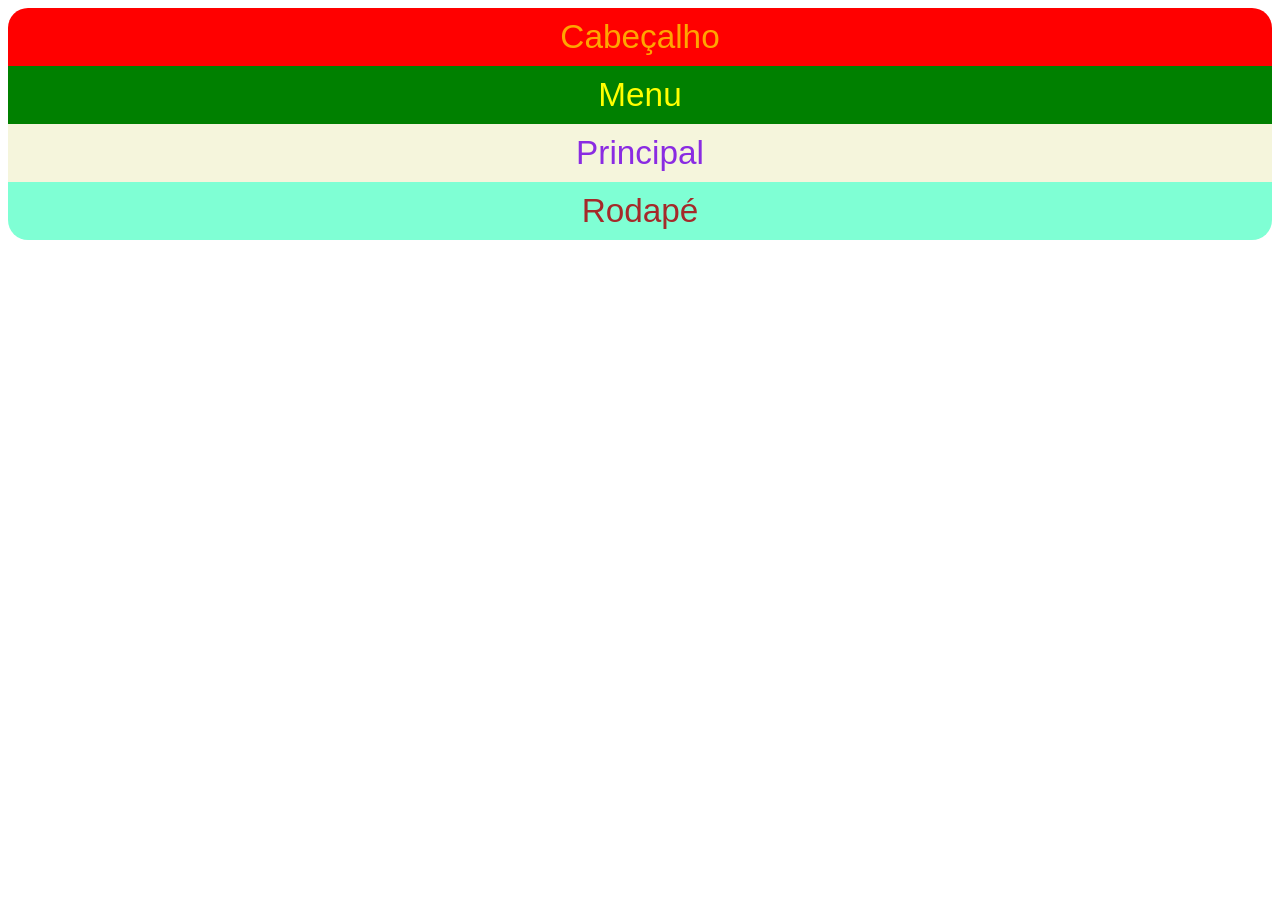
<file: 1 - Semestre/abril/projetoweb/index.html>
<!DOCTYPE html>
<html lang="pt-br">
<head>
    <meta charset="UTF-8">
    <meta http-equiv="X-UA-Compatible" content="IE=edge">
    <meta name="viewport" content="width=device-width, initial-scale=1.0">
    <link rel="stylesheet" href="style2.css">
    <title>Document</title>
</head>
<body>
    <header>
        Cabeçalho
    </header>

    <nav>
        Menu
    </nav>

    <main>
        Principal
    </main>

    <footer>
        Rodapé
    </footer>
</body>
</html>
</file>
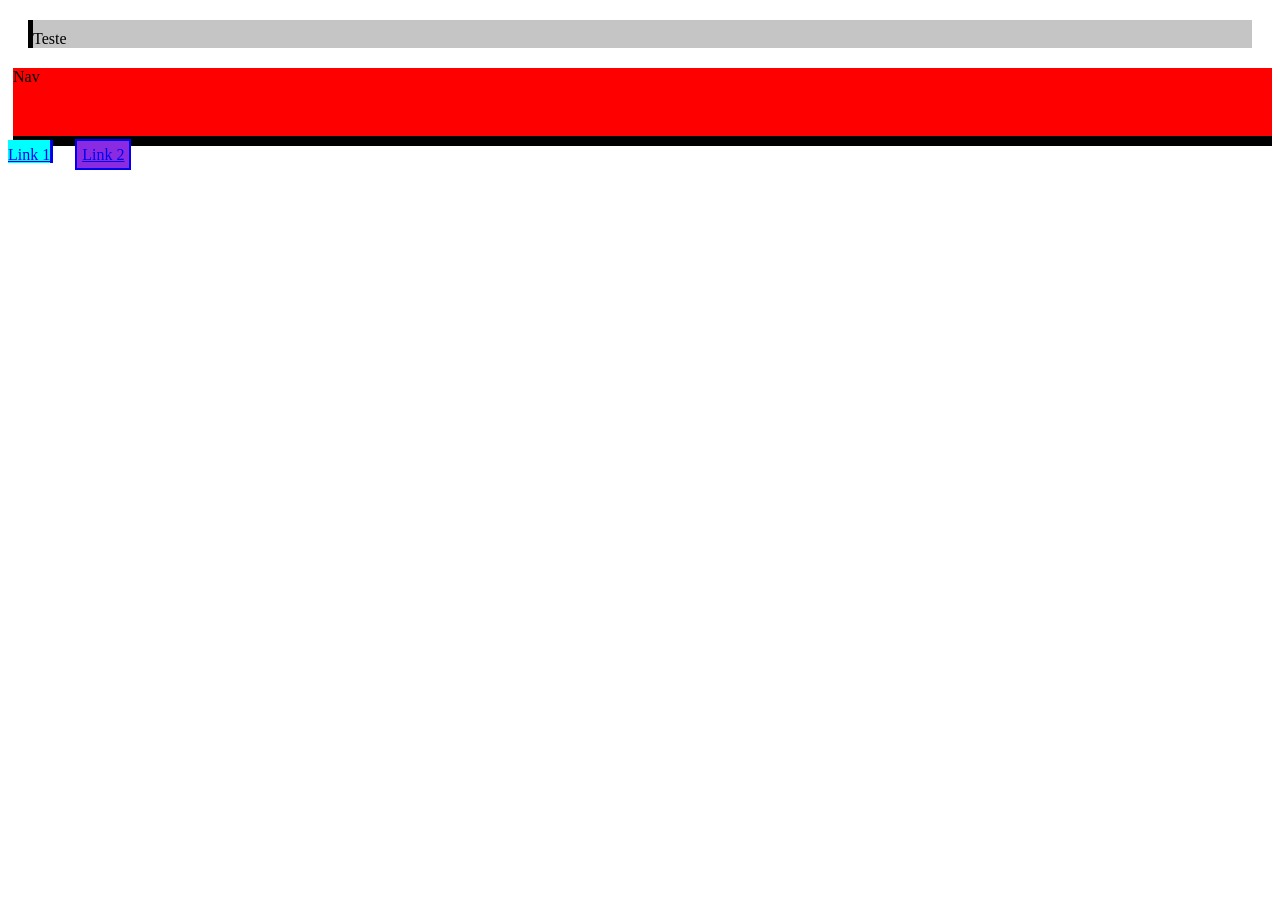
<file: 1 - Semestre/abril/projetoweb02/index.html>
<!DOCTYPE html>
<html lang="pt-br">

<head>
    <meta charset="UTF-8">
    <meta http-equiv="X-UA-Compatible" content="IE=edge">
    <meta name="viewport" content="width=device-width, initial-scale=1.0">
    <title>Página Principal</title>
    <link rel="stylesheet" href="style.css">
</head>

<body>
    <main>
        Teste
    </main>

    <nav>
        Nav
    </nav>

    <a href="#" class="link1">Link 1</a>
    <a href="#" class="link2">Link 2</a>
</body>

</html>
</file>
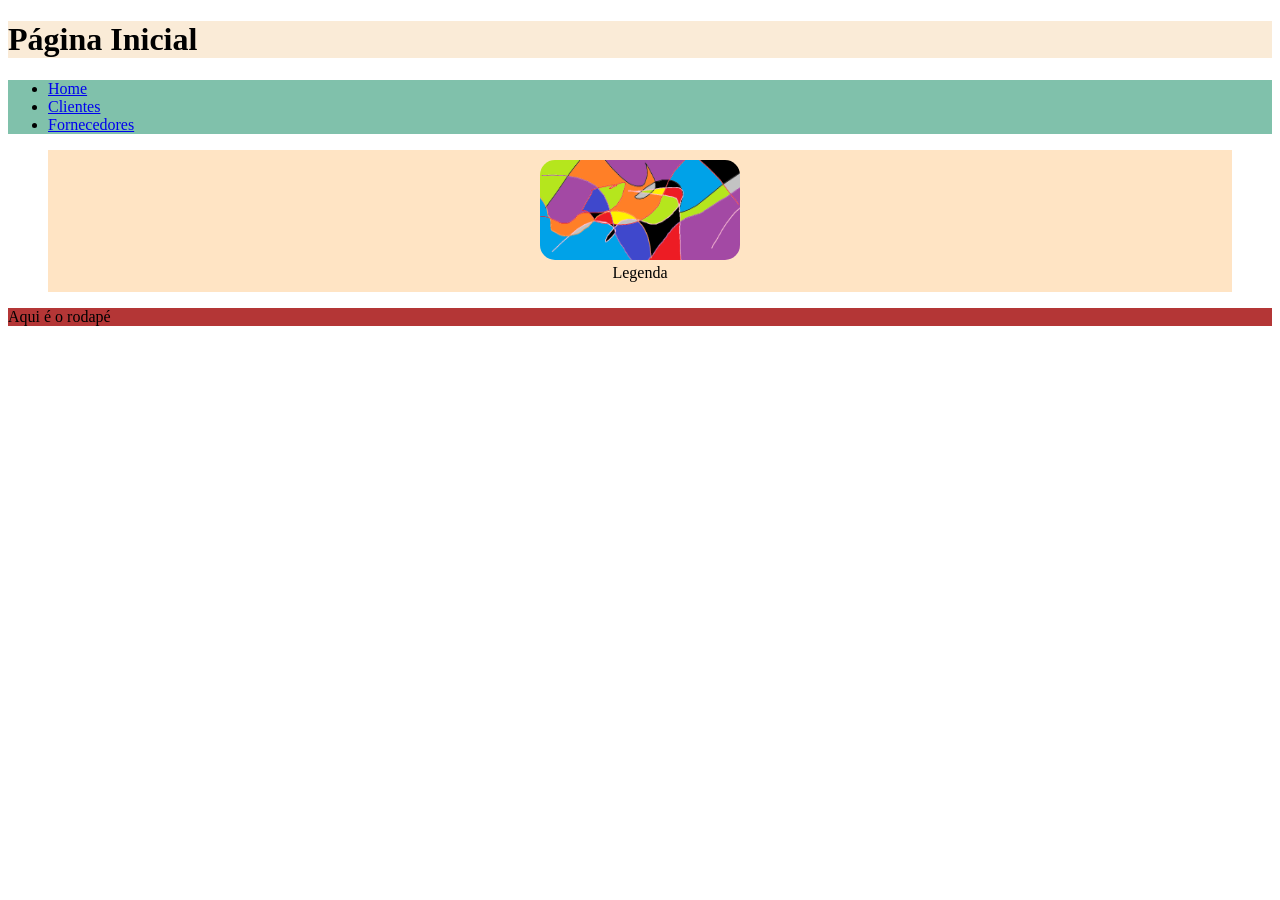
<file: 1 - Semestre/marco/ListasLinks/index.html>
<!DOCTYPE html>
<html lang="pt-br">

<head>
    <meta charset="UTF-8">
    <meta http-equiv="X-UA-Compatible" content="IE=edge">
    <meta name="viewport" content="width=device-width, initial-scale=1.0">
    <title>Página Principal</title>
</head>

<style>
    header {
        background-color: antiquewhite;
    }

    nav {
        background-color: rgb(128, 193, 171);
    }

    figure {
        padding: 10px;
        background-color: bisque;
        text-align: center;
    }

    img {
        border-radius: 15px;
    }

    footer {
        background-color: rgb(180, 54, 54);
    }
</style>

<body>
    <header><!--Cabeçalho da página-->
        <h1>Página Inicial</h1>
    </header>

    <nav> <!--tag de navegação utilizada para criar menus-->
        <ul>
            <li><a href="index.html">Home</a></li>
            <li><a href="clientes.html">Clientes</a></li>
            <li><a href="fornecedores.html">Fornecedores</a></li>
        </ul>
    </nav>

    <main><!--Conteúdo Principal-->
        <figure><!--Container de imagem-->
            <img src="img/imagem-ti.png" alt="Arte abstrata" height="100px" width="200px"><!--Link para imagem-->
            <figcaption>Legenda</figcaption><!--Legenda de uma imagem-->
        </figure>
    </main>

    <footer><!--Rodapé-->
        <p>Aqui é o rodapé</p>
    </footer>

</body>

</html>
</file>
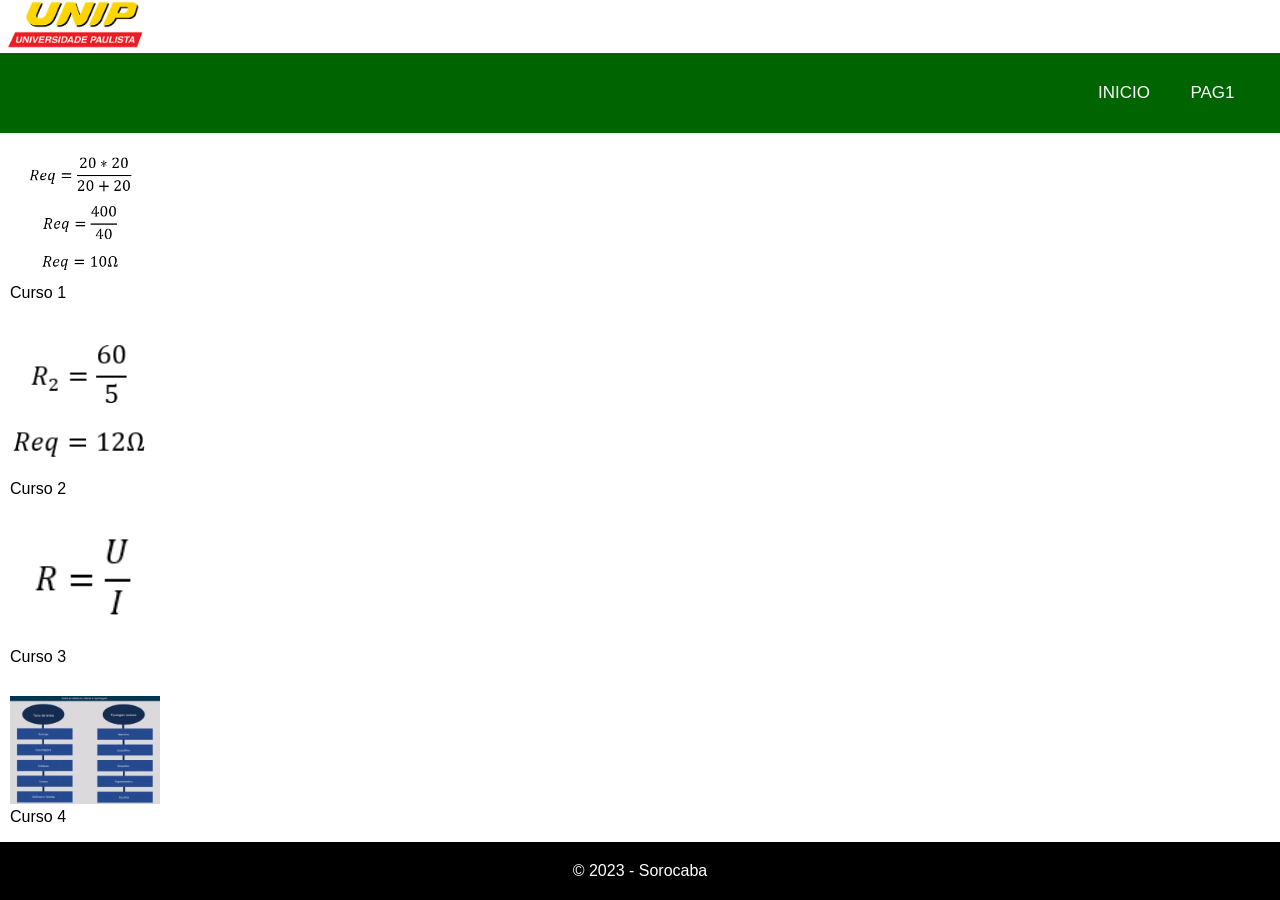
<file: 1 - Semestre/maio/idex.html>
<!DOCTYPE html>
<html lang="pt-br">

<head>
    <meta charset="UTF-8">
    <meta http-equiv="X-UA-Compatible" content="IE=edge">
    <meta name="viewport" content="width=device-width, initial-scale=1.0">
    <title>Aula 08 Maio</title>
    <link rel="stylesheet" href="css/style.css">
    <link rel="stylesheet" href="https://cdnjs.cloudflare.com/ajax/libs/font-awesome/6.4.0/css/all.min.css"
        integrity="sha512-iecdLmaskl7CVkqkXNQ/ZH/XLlvWZOJyj7Yy7tcenmpD1ypASozpmT/E0iPtmFIB46ZmdtAc9eNBvH0H/ZpiBw=="
        crossorigin="anonymous" referrerpolicy="no-referrer" />
    <!-- <script src="https://kit.fontawesome.com/642bf06c9e.js" crossorigin="anonymous"></script> -->
</head>

<body>

    <img class="logomarca" src="img/unip-logo.png" alt="Logo Unip">
    <!-- Inicio da Navegação -->
    <nav>
        <input type="checkbox" id="check">
        <label for="check" class="checkbtn"><i class="fas fa-bars"></i></label>
        <ul>
            <li><a href="#">Inicio</a></li>
            <li><a href="#">Pag1</a></li>
            <li><a href="#">Pag2</a></li>
        </ul>
    </nav>
    <!-- Fim navegação -->

    <!-- Inicio da seção -->
    <section>
        <div class="container">
            <div>
                <img class="imgcontainer" src="img/Captura de tela 2023-03-11 184140.png" alt="Imagem 1">
                <p>Curso 1</p>
            </div>
            <div>
                <img class="imgcontainer" src="img/Captura de tela 2023-03-11 203517.png" alt="Imagem 2">
                <p>Curso 2</p>
            </div>
            <div>
                <img class="imgcontainer" src="img/Captura de tela 2023-03-12 183049.png" alt="Imagem 3">
                <p>Curso 3</p>
            </div>
            <div>
                <img class="imgcontainer" src="img/Captura de tela 2023-04-07 164817.png" alt="Imagem 4">
                <p>Curso 4</p>
            </div>
        </div>
    </section>
    <!-- Fim section -->

    <!-- Inicio Footer -->
    <footer>
        <p>&copy; 2023 - Sorocaba</p>
    </footer>
    <!-- Fim Footer -->
</body>

</html>
</file>
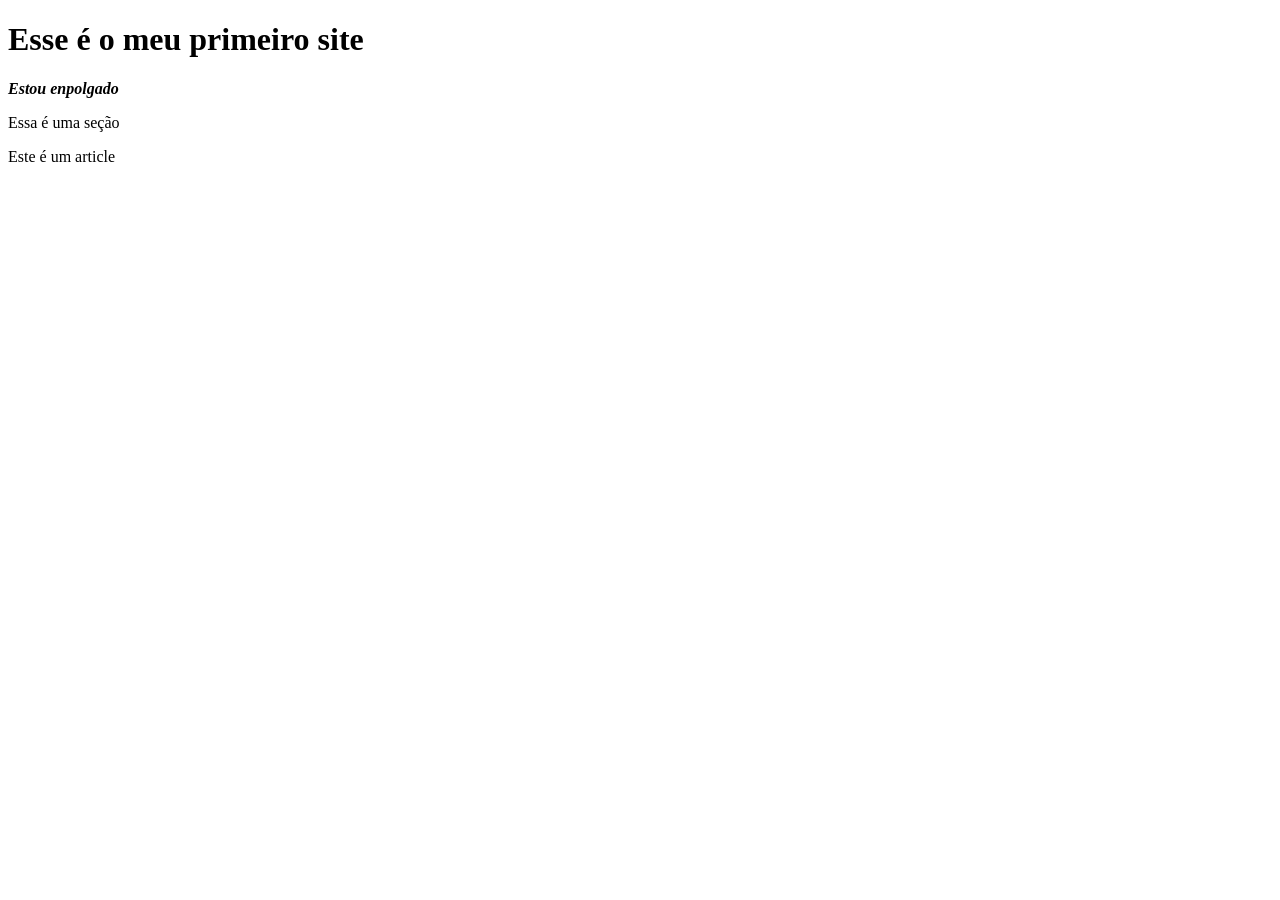
<file: 1 - Semestre/marco/aula001.html>
<!DOCTYPE html>
<html lang="pt-br">

<head>
    <meta charset="UTF-8">
    <meta http-equiv="X-UA-Compatible" content="IE=edge">
    <meta name="viewport" content="width=device-width, initial-scale=1.0">
    <title>Hello Word</title>
</head>

<body>
    <h1>Esse é o meu primeiro site</h1>
    <p><strong><em>Estou enpolgado</em></strong></p>
    <section>
        <p>Essa é uma seção</p>
    </section>
    <!--Para dividir nosso texto em seções bem definidas existe o elemento SECTION que representa uma seção dentro de um documento. Por exemplo, uma parte de um texto que irá ter outras etapas posteriormente.-->
    <article>
        <p>Este é um article</p>
    </article>
</body>

</html>
</file>
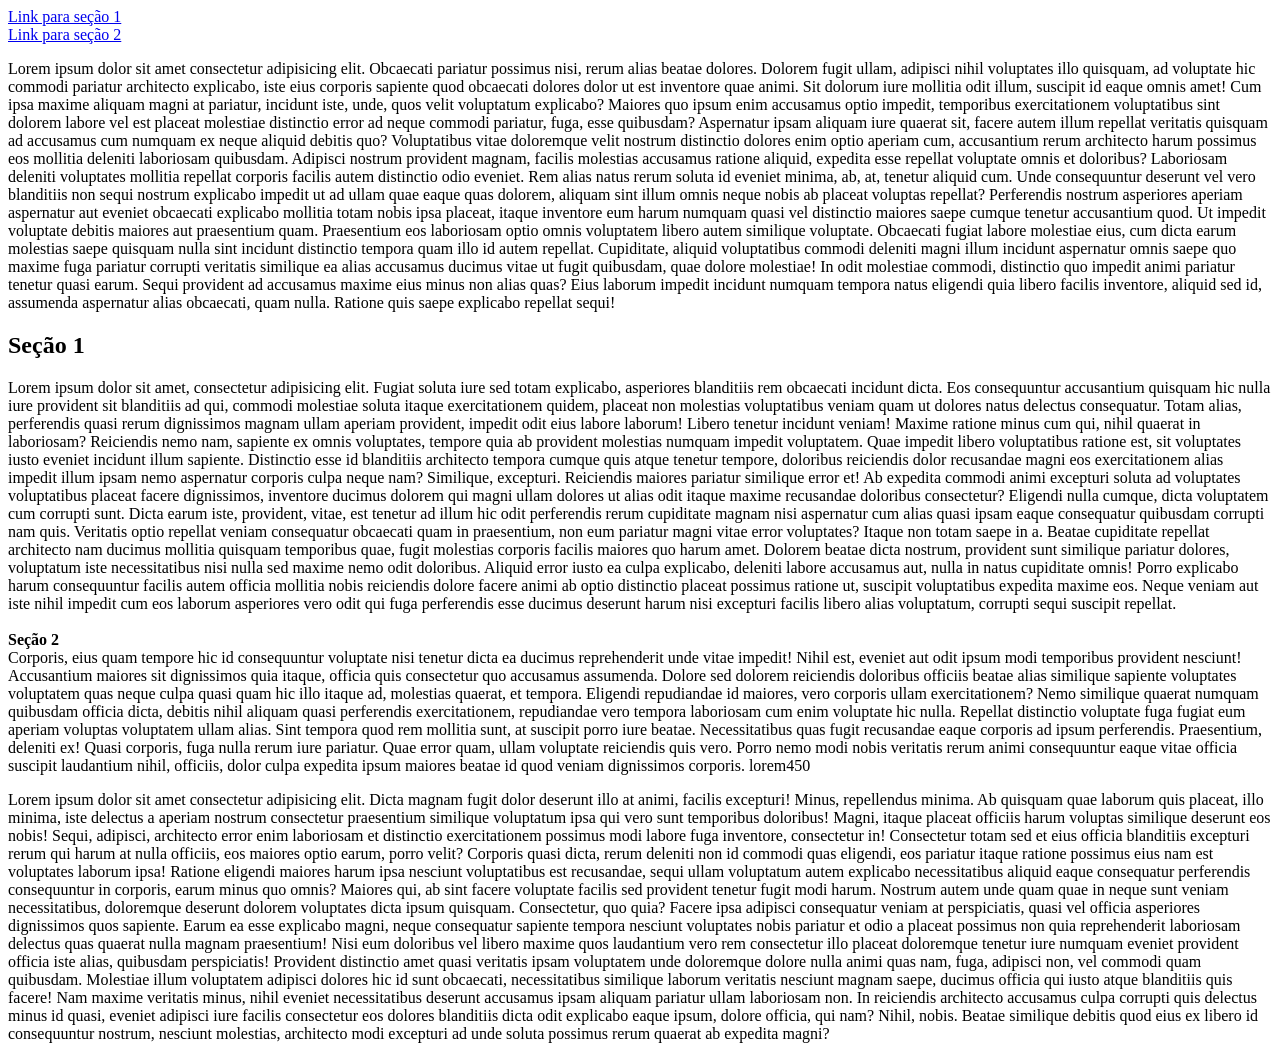
<file: 1 - Semestre/marco/links.html>
<!DOCTYPE html>
<html lang="pt-br">

<head>
    <meta charset="UTF-8">
    <meta http-equiv="X-UA-Compatible" content="IE=edge">
    <meta name="viewport" content="width=device-width, initial-scale=1.0">
    <title>Lins e âncoras</title>
</head>

<body>
    <!--
    Links
    Outros documentos = Local > pasta(s)/nome.html
    Página Web = Externo > protocolo (https)://url
    Email = Email > mailto: end-email
    Seção de doc. local = âncora > #nomeseção
    id = identifica e css = classifica
    <a name = "name">âncora para tags "<a>"></a>
    -->

    <a href="#paragrafo1">Link para seção 1</a>
    <br>
    <a href="#paragrafo2">Link para seção 2</a>

    <p>
        Lorem ipsum dolor sit amet consectetur adipisicing elit. Obcaecati pariatur possimus nisi, rerum alias beatae dolores. Dolorem fugit ullam, adipisci nihil voluptates illo quisquam, ad voluptate hic commodi pariatur architecto explicabo, iste eius corporis sapiente quod obcaecati dolores dolor ut est inventore quae animi. Sit dolorum iure mollitia odit illum, suscipit id eaque omnis amet! Cum ipsa maxime aliquam magni at pariatur, incidunt iste, unde, quos velit voluptatum explicabo? Maiores quo ipsum enim accusamus optio impedit, temporibus exercitationem voluptatibus sint dolorem labore vel est placeat molestiae distinctio error ad neque commodi pariatur, fuga, esse quibusdam? Aspernatur ipsam aliquam iure quaerat sit, facere autem illum repellat veritatis quisquam ad accusamus cum numquam ex neque aliquid debitis quo? Voluptatibus vitae doloremque velit nostrum distinctio dolores enim optio aperiam cum, accusantium rerum architecto harum possimus eos mollitia deleniti laboriosam quibusdam. Adipisci nostrum provident magnam, facilis molestias accusamus ratione aliquid, expedita esse repellat voluptate omnis et doloribus? Laboriosam deleniti voluptates mollitia repellat corporis facilis autem distinctio odio eveniet. Rem alias natus rerum soluta id eveniet minima, ab, at, tenetur aliquid cum. Unde consequuntur deserunt vel vero blanditiis non sequi nostrum explicabo impedit ut ad ullam quae eaque quas dolorem, aliquam sint illum omnis neque nobis ab placeat voluptas repellat? Perferendis nostrum asperiores aperiam aspernatur aut eveniet obcaecati explicabo mollitia totam nobis ipsa placeat, itaque inventore eum harum numquam quasi vel distinctio maiores saepe cumque tenetur accusantium quod. Ut impedit voluptate debitis maiores aut praesentium quam. Praesentium eos laboriosam optio omnis voluptatem libero autem similique voluptate. Obcaecati fugiat labore molestiae eius, cum dicta earum molestias saepe quisquam nulla sint incidunt distinctio tempora quam illo id autem repellat. Cupiditate, aliquid voluptatibus commodi deleniti magni illum incidunt aspernatur omnis saepe quo maxime fuga pariatur corrupti veritatis similique ea alias accusamus ducimus vitae ut fugit quibusdam, quae dolore molestiae! In odit molestiae commodi, distinctio quo impedit animi pariatur tenetur quasi earum. Sequi provident ad accusamus maxime eius minus non alias quas? Eius laborum impedit incidunt numquam tempora natus eligendi quia libero facilis inventore, aliquid sed id, assumenda aspernatur alias obcaecati, quam nulla. Ratione quis saepe explicabo repellat sequi!

    <h2 id="paragrafo1">Seção 1</h2>

    <p>
        Lorem ipsum dolor sit amet, consectetur adipisicing elit. Fugiat soluta iure sed totam explicabo, asperiores blanditiis rem obcaecati incidunt dicta. Eos consequuntur accusantium quisquam hic nulla iure provident sit blanditiis ad qui, commodi molestiae soluta itaque exercitationem quidem, placeat non molestias voluptatibus veniam quam ut dolores natus delectus consequatur. Totam alias, perferendis quasi rerum dignissimos magnam ullam aperiam provident, impedit odit eius labore laborum! Libero tenetur incidunt veniam! Maxime ratione minus cum qui, nihil quaerat in laboriosam? Reiciendis nemo nam, sapiente ex omnis voluptates, tempore quia ab provident molestias numquam impedit voluptatem. Quae impedit libero voluptatibus ratione est, sit voluptates iusto eveniet incidunt illum sapiente. Distinctio esse id blanditiis architecto tempora cumque quis atque tenetur tempore, doloribus reiciendis dolor recusandae magni eos exercitationem alias impedit illum ipsam nemo aspernatur corporis culpa neque nam? Similique, excepturi. Reiciendis maiores pariatur similique error et! Ab expedita commodi animi excepturi soluta ad voluptates voluptatibus placeat facere dignissimos, inventore ducimus dolorem qui magni ullam dolores ut alias odit itaque maxime recusandae doloribus consectetur? Eligendi nulla cumque, dicta voluptatem cum corrupti sunt. Dicta earum iste, provident, vitae, est tenetur ad illum hic odit perferendis rerum cupiditate magnam nisi aspernatur cum alias quasi ipsam eaque consequatur quibusdam corrupti nam quis. Veritatis optio repellat veniam consequatur obcaecati quam in praesentium, non eum pariatur magni vitae error voluptates? Itaque non totam saepe in a. Beatae cupiditate repellat architecto nam ducimus mollitia quisquam temporibus quae, fugit molestias corporis facilis maiores quo harum amet. Dolorem beatae dicta nostrum, provident sunt similique pariatur dolores, voluptatum iste necessitatibus nisi nulla sed maxime nemo odit doloribus. Aliquid error iusto ea culpa explicabo, deleniti labore accusamus aut, nulla in natus cupiditate omnis! Porro explicabo harum consequuntur facilis autem officia mollitia nobis reiciendis dolore facere animi ab optio distinctio placeat possimus ratione ut, suscipit voluptatibus expedita maxime eos. Neque veniam aut iste nihil impedit cum eos laborum asperiores vero odit qui fuga perferendis esse ducimus deserunt harum nisi excepturi facilis libero alias voluptatum, corrupti sequi suscipit repellat. 
        <br>
        <br>

        <a name="paragrafo2"><strong>Seção 2</strong></a><br>

        Corporis, eius quam tempore hic id consequuntur voluptate nisi tenetur dicta ea ducimus reprehenderit unde vitae impedit! Nihil est, eveniet aut odit ipsum modi temporibus provident nesciunt! Accusantium maiores sit dignissimos quia itaque, officia quis consectetur quo accusamus assumenda. Dolore sed dolorem reiciendis doloribus officiis beatae alias similique sapiente voluptates voluptatem quas neque culpa quasi quam hic illo itaque ad, molestias quaerat, et tempora. Eligendi repudiandae id maiores, vero corporis ullam exercitationem? Nemo similique quaerat numquam quibusdam officia dicta, debitis nihil aliquam quasi perferendis exercitationem, repudiandae vero tempora laboriosam cum enim voluptate hic nulla. Repellat distinctio voluptate fuga fugiat eum aperiam voluptas voluptatem ullam alias. Sint tempora quod rem mollitia sunt, at suscipit porro iure beatae. Necessitatibus quas fugit recusandae eaque corporis ad ipsum perferendis. Praesentium, deleniti ex! Quasi corporis, fuga nulla rerum iure pariatur. Quae error quam, ullam voluptate reiciendis quis vero. Porro nemo modi nobis veritatis rerum animi consequuntur eaque vitae officia suscipit laudantium nihil, officiis, dolor culpa expedita ipsum maiores beatae id quod veniam dignissimos corporis.
        lorem450
    </p>


    <p>
        Lorem ipsum dolor sit amet consectetur adipisicing elit. Dicta magnam fugit dolor deserunt illo at animi, facilis excepturi! Minus, repellendus minima. Ab quisquam quae laborum quis placeat, illo minima, iste delectus a aperiam nostrum consectetur praesentium similique voluptatum ipsa qui vero sunt temporibus doloribus! Magni, itaque placeat officiis harum voluptas similique deserunt eos nobis! Sequi, adipisci, architecto error enim laboriosam et distinctio exercitationem possimus modi labore fuga inventore, consectetur in! Consectetur totam sed et eius officia blanditiis excepturi rerum qui harum at nulla officiis, eos maiores optio earum, porro velit? Corporis quasi dicta, rerum deleniti non id commodi quas eligendi, eos pariatur itaque ratione possimus eius nam est voluptates laborum ipsa! Ratione eligendi maiores harum ipsa nesciunt voluptatibus est recusandae, sequi ullam voluptatum autem explicabo necessitatibus aliquid eaque consequatur perferendis consequuntur in corporis, earum minus quo omnis? Maiores qui, ab sint facere voluptate facilis sed provident tenetur fugit modi harum. Nostrum autem unde quam quae in neque sunt veniam necessitatibus, doloremque deserunt dolorem voluptates dicta ipsum quisquam. Consectetur, quo quia? Facere ipsa adipisci consequatur veniam at perspiciatis, quasi vel officia asperiores dignissimos quos sapiente. Earum ea esse explicabo magni, neque consequatur sapiente tempora nesciunt voluptates nobis pariatur et odio a placeat possimus non quia reprehenderit laboriosam delectus quas quaerat nulla magnam praesentium! Nisi eum doloribus vel libero maxime quos laudantium vero rem consectetur illo placeat doloremque tenetur iure numquam eveniet provident officia iste alias, quibusdam perspiciatis! Provident distinctio amet quasi veritatis ipsam voluptatem unde doloremque dolore nulla animi quas nam, fuga, adipisci non, vel commodi quam quibusdam. Molestiae illum voluptatem adipisci dolores hic id sunt obcaecati, necessitatibus similique laborum veritatis nesciunt magnam saepe, ducimus officia qui iusto atque blanditiis quis facere! Nam maxime veritatis minus, nihil eveniet necessitatibus deserunt accusamus ipsam aliquam pariatur ullam laboriosam non. In reiciendis architecto accusamus culpa corrupti quis delectus minus id quasi, eveniet adipisci iure facilis consectetur eos dolores blanditiis dicta odit explicabo eaque ipsum, dolore officia, qui nam? Nihil, nobis. Beatae similique debitis quod eius ex libero id consequuntur nostrum, nesciunt molestias, architecto modi excepturi ad unde soluta possimus rerum quaerat ab expedita magni?
    </p>
</body>

</html>
</file>
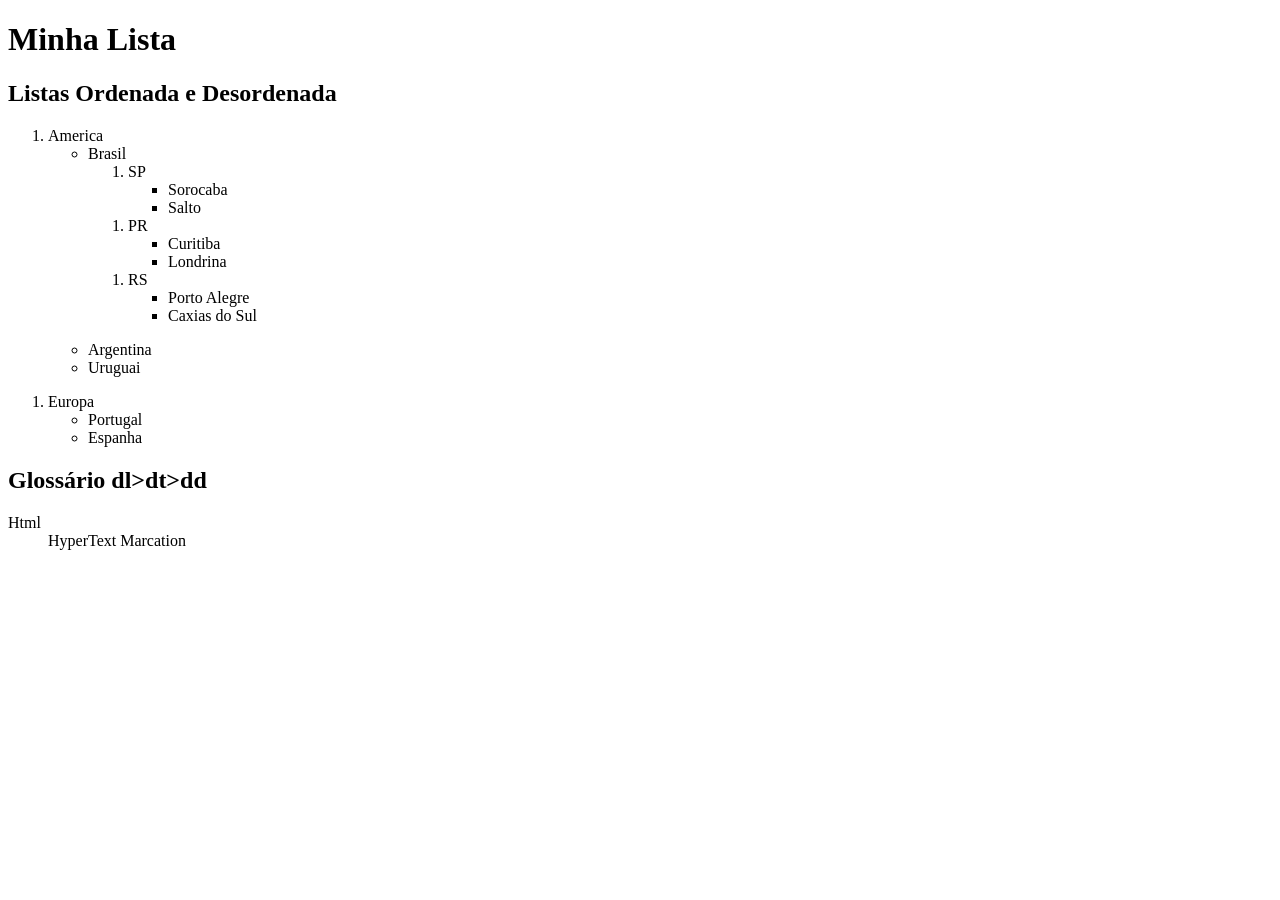
<file: 1 - Semestre/marco/listas.html>
<!DOCTYPE html>
<html lang="pt-br">

<head>
    <meta charset="UTF-8">
    <meta http-equiv="X-UA-Compatible" content="IE=edge">
    <meta name="viewport" content="width=device-width, initial-scale=1.0">
    <title>Listas ol e ul</title>
</head>

<body>
    <!--
        <ol> = lista odernada - ela seguem uma ordem (númerica)

        <ul> = lista desordenada - desrodenada , não segue uma ordem especidfica (marcadores)
            
        Glossário = <dl> - Lista
                    <dt> - Título
                    <dd> - Detalha
            
                        <dl> 
                            <dt>PHP</dt>
                                <dd>Linguagem de programação que oferece mais flexibilidade aos sistemas web</dd>
                            <dt>XHTML</dt>
                                <dd>Liguagagem de programação voltada para web</dd>
                        </dl>
    -->

</body>
<h1>Minha Lista</h1>
<h2>Listas Ordenada e Desordenada</h2>
<div>
    <ol>
        <li>America</li>
        <ul>
            <li>Brasil</li>
            <ol>
                <li>SP</li>
                <ul>
                    <li>Sorocaba</li>
                    <li>Salto</li>
                </ul>
            </ol>
            <ol>
                <li>PR</li>
                <ul>
                    <li>Curitiba</li>
                    <li>Londrina</li>
                </ul>
            </ol>
            <ol>
                <li>RS</li>
                <ul>
                    <li>Porto Alegre</li>
                    <li>Caxias do Sul</li>
                </ul>
            </ol>
    </ol>
    <ol>
        <ul>
            <li>Argentina</li>
            <li>Uruguai</li>
        </ul>
    </ol>
    <ol>
        <li>Europa</li>
        <ul>
            <li>Portugal</li>
            <li>Espanha</li>
        </ul>
    </ol>
</div>

<h2>Glossário dl>dt>dd</h2>
<dl>
    <dt>Html</dt>
    <dd>HyperText Marcation</dd>
</dl>

</html>
</file>
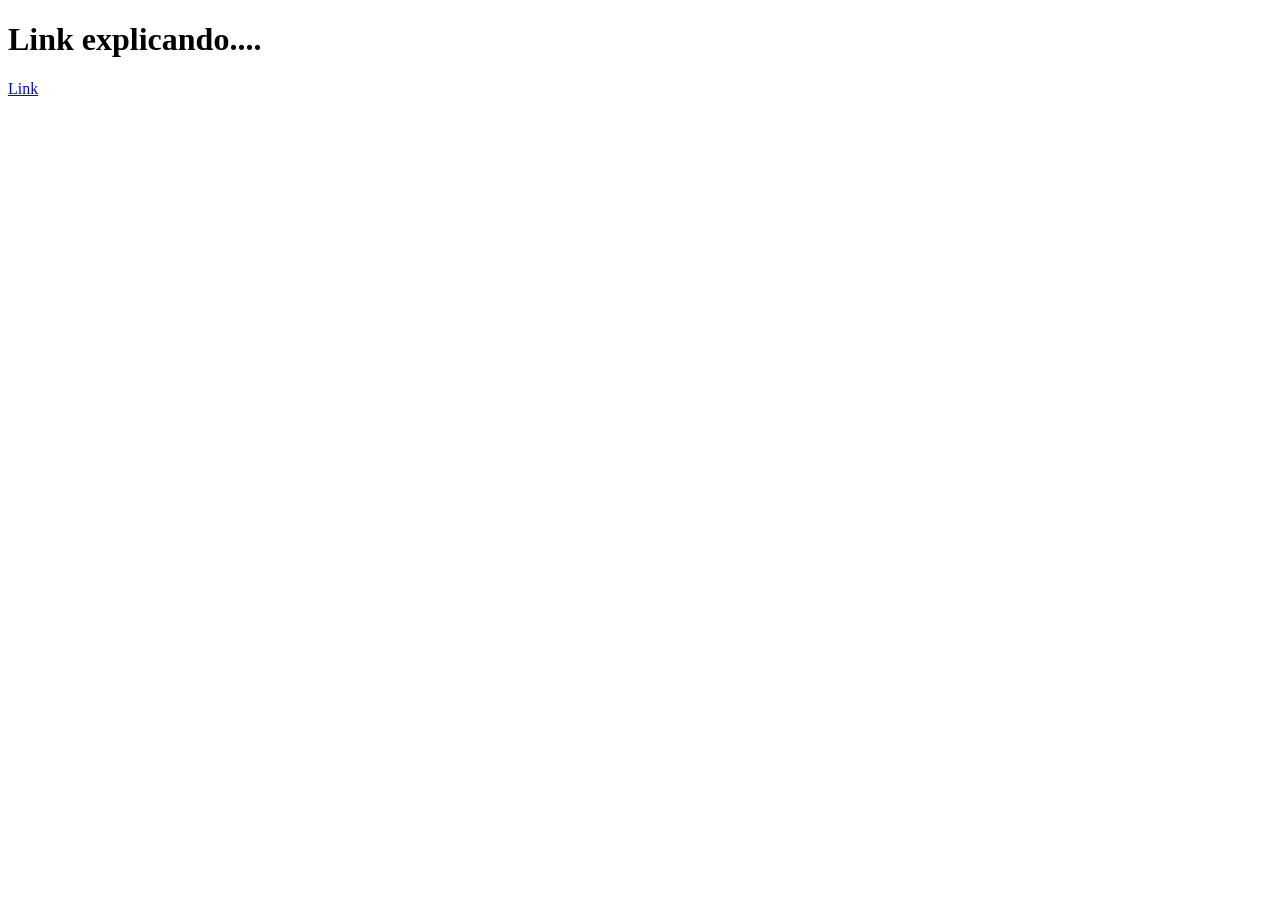
<file: 1 - Semestre/marco/test.html>
<!DOCTYPE html>
<html lang="pt-br">
<head>
    <meta charset="UTF-8">
    <meta http-equiv="X-UA-Compatible" content="IE=edge">
    <meta name="viewport" content="width=device-width, initial-scale=1.0">
    <title>Como adicionar código</title>
</head>
<body>
    <h1>Link explicando....</h1>
    <a href="https://community.monday.com/t/code-style-for-messages-and-comments/9866">Link</a>
</body>
</html>
</file>
<file: 1 - Semestre/abril/projetoweb/style2.css>
header {
    font: 25pt bolder;
    font-family: Arial, Helvetica, sans-serif;
    background-color: red;
    border-radius: 20px 20px 0 0;
    color: orange;
    padding: 10px;
    text-align: center;
}

nav {
    font: 25pt bolder;
    font-family: Arial, Helvetica, sans-serif;
    background-color: green;
    color: yellow;
    padding: 10px;
    text-align: center;
}

main {
    font: 25pt bolder;
    font-family: Arial, Helvetica, sans-serif;
    background-color: beige;
    color: blueviolet;
    padding: 10px;
    text-align: center;
}

footer {
    font: 25pt bolder;
    font-family: Arial, Helvetica, sans-serif;
    background-color: aquamarine;
    border-radius: 0 0 20px 20px;
    color: brown;
    padding: 10px;
    text-align: center;
}
</file>
<file: 1 - Semestre/abril/projetoweb02/style.css>
/*body {
    background-image: url(img/banner1.jpg);
    background-repeat: repeat-y, repeat, no-repeat; ---- repetir ou não uma imagem... 
    background-size: 100%;
*/

main {
    background-color: rgba(0, 0, 0, 0.228);
    padding-top: 10px;
    margin: 20px;
    border-left: solid 5px;
}

nav {
    background-color: red;
    margin-left: 5px;
    border-bottom: solid 10px;
    padding-bottom: 50px;
}

.link1 {
    background-color: aqua;
    margin-right: 8px;
    padding-top: 6px;
    border-right: solid 3px;
}

.link2 {
    background-color: blueviolet;
    margin: 10px;
    padding: 5px;
    border: solid 2px;
}
</file>
<file: 1 - Semestre/maio/css/style.css>
* {
    margin: 0;
    padding: 0;
    text-decoration: none;
    list-style: none;
    box-sizing: border-box;
}

body {
    font-family: Arial, Helvetica, sans-serif;
}

.logomarca {
    width: 150px;
}

nav {
    background: darkgreen;
    height: 80px;
    width: 100%;
}

nav ul {
    float: right;
    width: 200px;
}

nav ul li {
    display: inline-block;
    line-height: 80px;
    margin: 0 5px;
}

nav ul li a {
    color: white;
    font-size: 17px;
    padding: 7px 13px;
    text-transform: uppercase;
}

a.active,
a:hover {
    /*Faça quando o mause passar por cima do link*/
    background: white;
    color: darkgreen;
}

.checkbtn {
    font-size: 30px;
    color: white;
    float: right;
    line-height: 80px;
    cursor: pointer;
    margin-right: 40px;
    display: none;
}

#check {
    display: none;
}

.container {
    display: grid;
    /* grid-template-columns: repeat(4, 1fr); */
    grid-template-columns: repeat(auto-fit, minmax,(200px,1fr));
    grid-gap: 10px;
}

.container div {
    background-color: white;
    padding: 10px;
}

.imgcontainer {
    width: 150px;
}

footer {
    position: fixed;
    left: 0;
    bottom: 0;
    width: 100%;
    background: black;
    padding: 20px;
    color: white;
    text-align: center;
}



@media (max-width:850px) {
    nav ul li a {
        font-size: 16px;
    }

    .check {
        display: block;
    }

    ul {
        position: fixed;
        width: 100%;
        height: 100%;
        top: 8px;
        left: -100%;
        text-align: center;
        background: green;
    }

    nav ul li {
        display: block;
        margin: 50px 0;
        line-height: 30px;
    }

    nav ul li a {
        font-size: 20px;
    }

    a.active,
    a:hover {
        background: none;
        color: white;
    }

    #check.checked ~ ul {

    }
}
</file>
